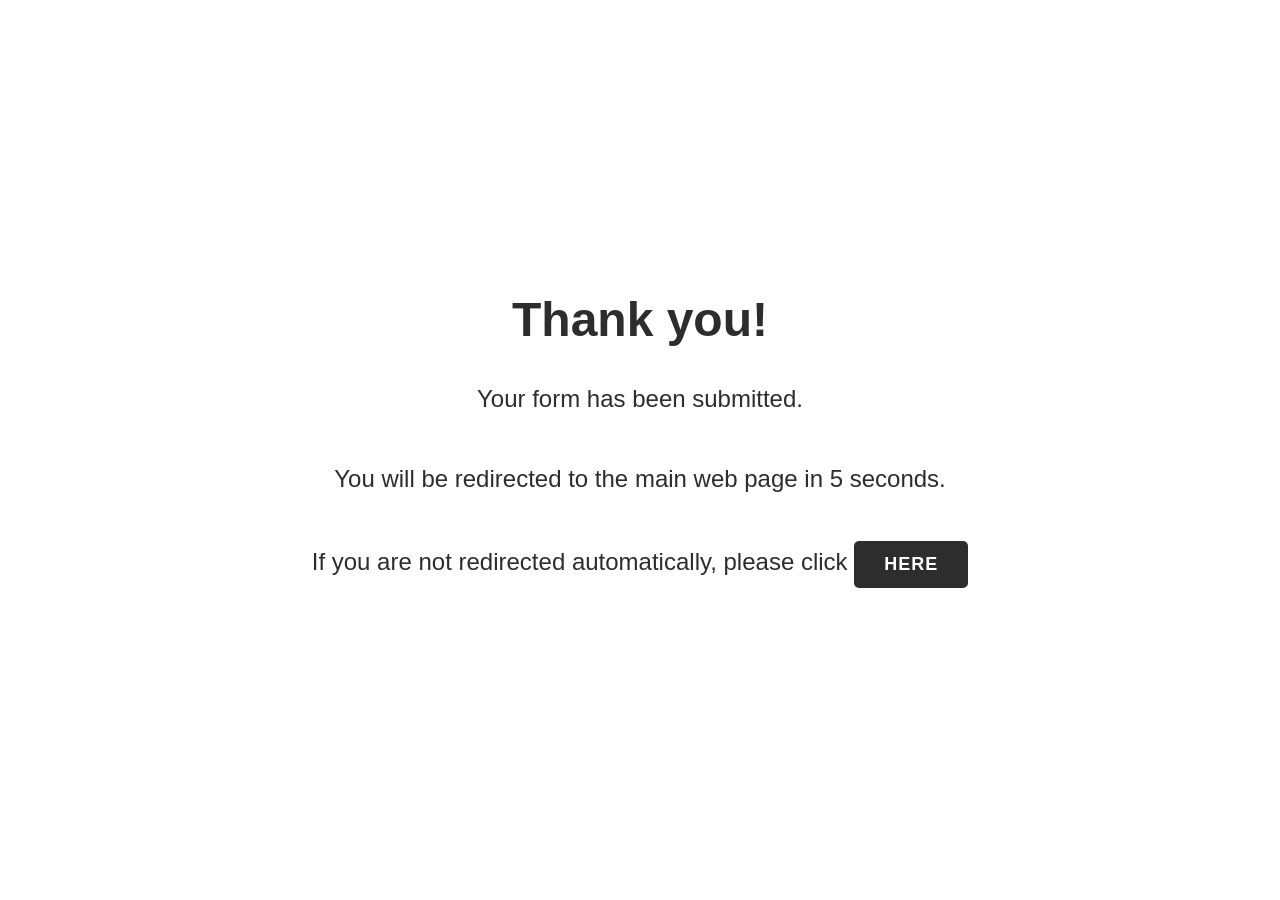
<file: thanks.html>
<!DOCTYPE html>
<html>

<head>
    <meta charset="UTF-8">
    <title>Thank you for submitting the form</title>
    <meta http-equiv="refresh" content="5;url=https://www.itsabhinav.tech">
    <style>
        body {
            margin: 0;
            padding: 0;
            font-family: 'Open Sans', sans-serif;
            background-color: #f6f6f6;
            color: #2d2d2d;
        }

        h1 {
            font-size: 36px;
            font-weight: 800;
            margin-top: 0;
            margin-bottom: 10px;
            color: #2d2d2d;
        }

        p {
            font-size: 20px;
            line-height: 1.5;
            margin-bottom: 20px;
        }

        .container {
            position: fixed;
            top: 0;
            left: 0;
            height: 100%;
            width: 100%;
            background-color: #fff;
            z-index: 999;
            display: flex;
            align-items: center;
            justify-content: center;
            flex-direction: column;
            text-align: center;
        }

        .btn {
            display: inline-block;
            padding: 10px 30px;
            background-color: #2d2d2d;
            color: #fff;
            font-size: 18px;
            font-weight: 700;
            text-transform: uppercase;
            letter-spacing: 1px;
            border-radius: 5px;
            text-decoration: none;
            transition: all 0.3s ease;
        }

        .btn:hover {
            background-color: #fff;
            color: #2d2d2d;
            border: 2px solid #2d2d2d;
            cursor: pointer;
        }

        @media screen and (min-width: 768px) {
            h1 {
                font-size: 48px;
            }

            p {
                font-size: 24px;
            }
        }
    </style>
</head>

<body>
    <div class="container">
        <h1>Thank you!</h1>
        <p>Your form has been submitted.</p>
        <p>You will be redirected to the main web page in 5 seconds.</p>
        <p>If you are not redirected automatically, please click <a href="https://www.itsabhinav.tech"
                class="btn">here</a></p>
    </div>
</body>

</html>
</file>
